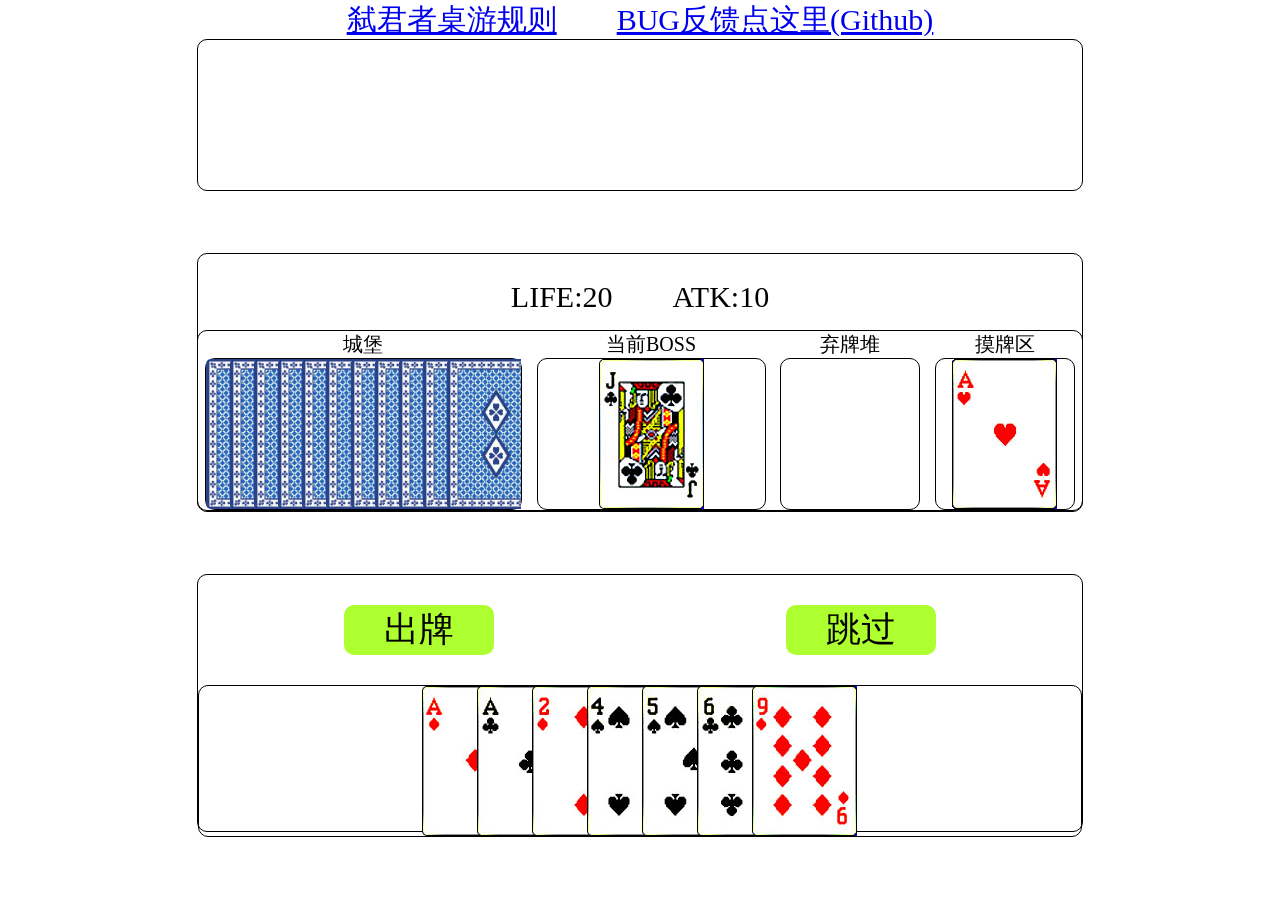
<file: index.html>
<!DOCTYPE html>
<html>

<head>
  <title>弑君者游戏</title>
  <link rel="stylesheet" type="text/css" href="css/style.css">
  <meta charset="UTF-8">
</head>

<body>
  <div id="game-board">
    <div class="link">
    <a href="http://47.96.132.249/index.php/2023/11/26/%e5%bc%91%e5%90%9b%e8%80%85%e6%89%91%e5%85%8b%e6%a1%8c%e6%b8%b8%e8%a7%84%e5%88%99/"
      target="_blank">弑君者桌游规则</a>
      <a href="https://github.com/moneypiaorui/regicide">BUG反馈点这里(Github)</a></div>
    <div class="player-up"></div>
    <div class="battle-area">
      <div class="attribute"><span id="life">life</span><span id="attack">attack</span></div>
      <div class="piles-area">
        <div class="pile-with-name">
          <span>城堡</span>
          <div class="cardContain" id="bossPile"></div>
        </div>
        <div class="pile-with-name">
          <span>当前BOSS</span>
          <div class="cardContain" id="boss-showArea"></div>
        </div>
        <div class="pile-with-name">
          <span>弃牌堆</span>
          <div class="cardContain" id="wastePile"></div>
        </div>
        <div class="pile-with-name"><span>摸牌区</span>
          <div class="cardContain" id="drawPile"></div>
        </div>
      </div>
    </div>
    <div class="player-area">
      <div class="button-area">
        <div class="button" id="play">出牌</div>
        <div class="button" id="skip">跳过</div>
        <div class="button" id="pay">支付</div>
      </div>
      <div class="cardContain player-active" id="handPile">

      </div>
    </div>
  </div>
  <script src="js/obj.js"></script>
  <script src="js/functions.js"></script>
  <script src="js/game.js"></script>
</body>

</html>
</file>
<file: css/style.css>
#game-board {
  display: flex;
  flex-direction: column;
  justify-content: space-around;
  align-items: center;
  height: 95vh;
}
.player-up{
  height: 150px;
  width: 70%;
  border: solid black 1px;
  border-radius: 10px;
}

.battle-area {
  display: flex;
  flex-direction: column;
  align-items: center;
  justify-content: flex-start;
  width: 70%;
  height: 30%;
  border: solid black 1px;
  border-radius: 10px;
}

.attribute{
  display: flex;
  flex-direction: row;
  justify-content: space-around;
  align-items: center;
  height: 150px;
  font-size: 30px;
}
.attribute span{
  margin: 10px 30px 0px 30px;
}


.piles-area {
  display: flex;
  align-items: center;
  justify-content: space-around;
  border: solid black 1px;
  border-radius: 10px;
  width: 100%;
}
.piles-area .pile-with-name span{
  font-size: 20px;
}
.piles-area .pile-with-name {
  display: flex;
  flex-direction: column;
  align-items: center;
  justify-content: space-around;
  width: 10%;
}
.piles-area .pile-with-name:nth-child(1) {
  width: 30%;
}
.piles-area .pile-with-name:nth-child(2) {
  width: 20%;
}
.piles-area .pile-with-name .cardContain {
  width: 100%;
}





.player-area {
  width: 70%;
  height: 30%;
  display: flex;
  flex-direction: column;
  border: solid black 1px;
  border-radius: 10px;

}

.button-area {
  display: flex;
  flex-direction: row;
  justify-content: space-around;
  align-items: center;
}

.button {
  display: flex;
  align-items: center;
  justify-content: center;
  width: 140px;
  height: 40px;
  font-size: 35px;
  background-color: greenyellow;
  border-radius: 10px;
  margin: 30px 40px;
  padding: 5px 5px;
}

.card {
  width: 105px;
  height: 150px;
  background-size: cover;
  background-position: left;
  background-clip: padding-box;
  background-repeat: no-repeat;
  /* border: 1px blue solid; */
  border-right: 0px;
  border-bottom-left-radius: 5px;
  border-top-left-radius: 5px;
  transition: 200ms;
  overflow:visible;
  position: relative;
  margin-left: -50px;
  /* flex-shrink:0; */
}

.select {
  transition: 200ms;
  transform: translateY(-20px);
}

/* 手牌展示区域 */
.cardContain {
  position: relative;
  display: flex;
  flex-direction: row;
  justify-content: center;
  align-items: center;
  border: solid black 1px;
  border-radius: 10px;
  height: 150px;
  padding-left: 50px;
}

.player-active{

}

.folded {
  position: absolute;
  /* left: 0;
  top: 0; */
}

.hide{
  display: none;
}

.link{
  /* width: 95%; */
  display: flex;
  position: fixed;
  justify-content:space-around ;
  align-items: center;
  top: 0;
}
.link a{
  margin: 0 30px;
  font-size: 30px;
  
}
</file>
